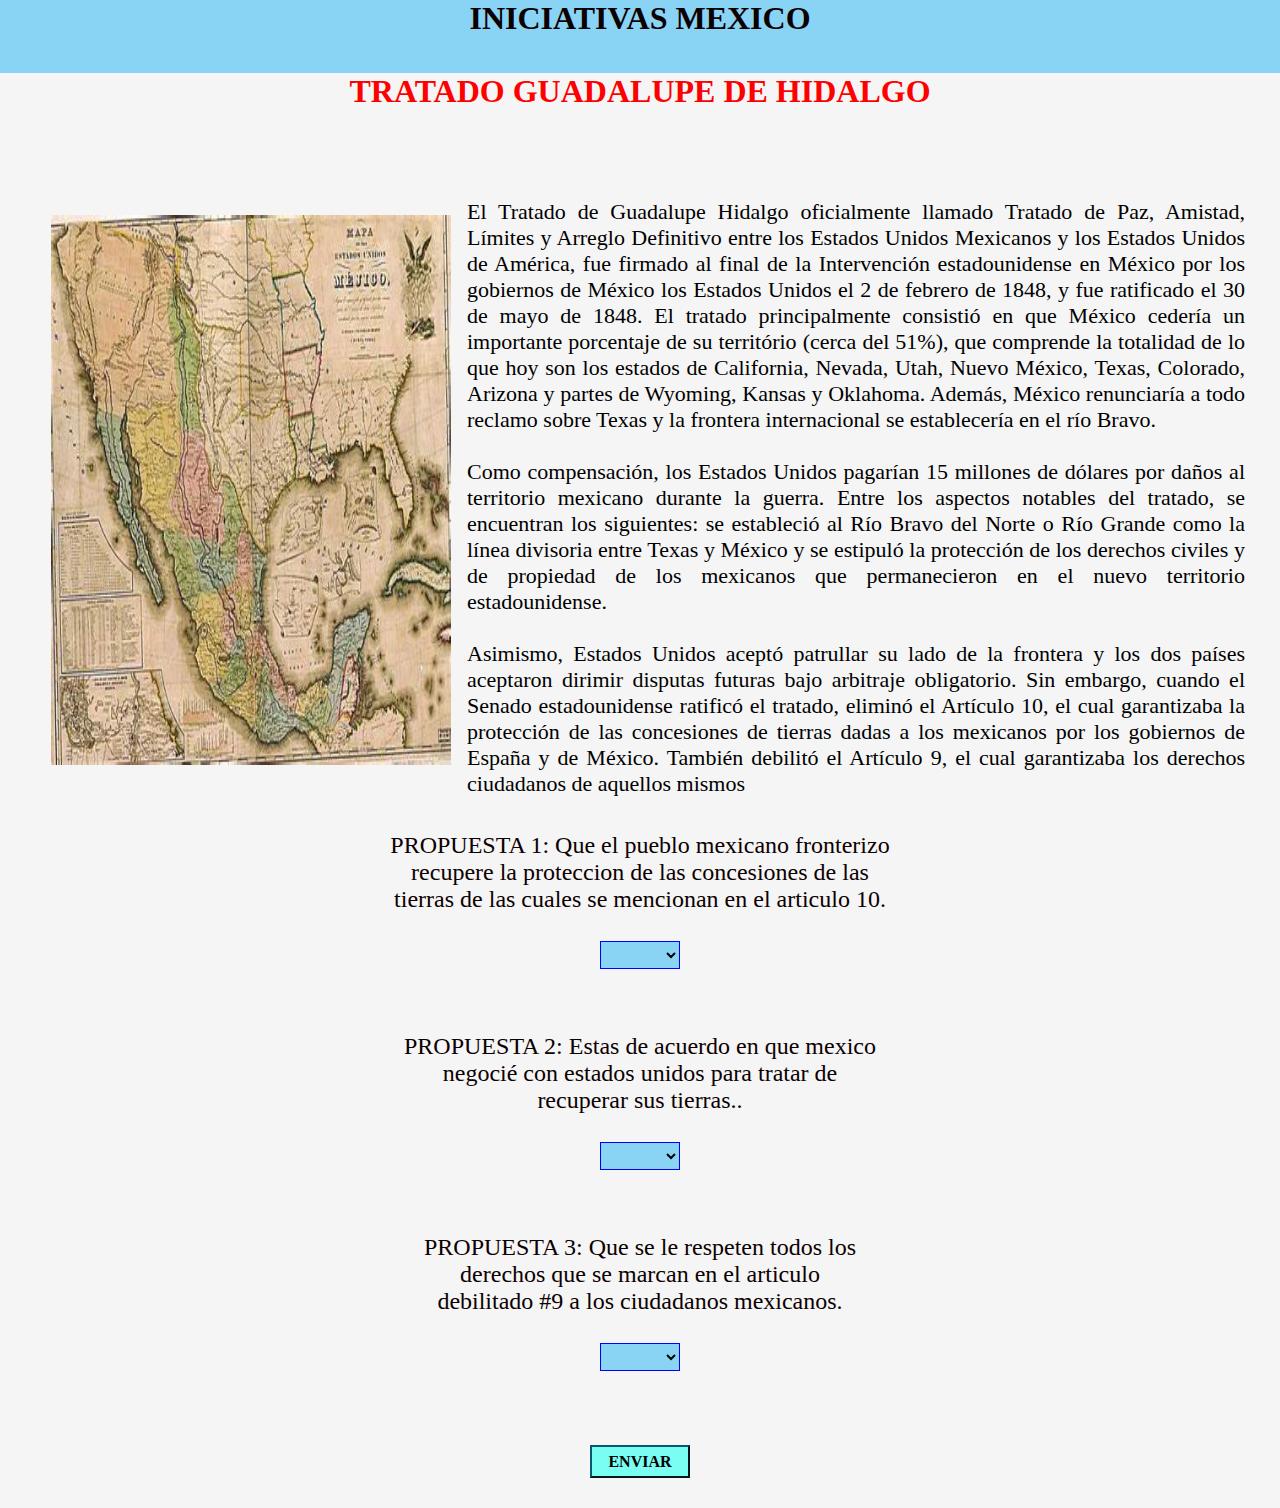
<file: index.html>
<!DOCTYPE html>
<html lang="">
<head>
  <meta charset="UTF-8">
  <link rel="stylesheet" text="text/css" href="style3.css">
  <title>iniciativa mexico.</title>

</head>
<body>
    <h3> INICIATIVAS MEXICO</h3>
  
  <H1></H1> </br></br>
  <header>


    
    <h1>TRATADO GUADALUPE DE HIDALGO</h1></br></br></br>
   <div class="contenedor">
        <img src="img/mexico.jpg"  height="550" width="400" alt="">
        <p class="texto-justificado">

          El Tratado de Guadalupe Hidalgo oficialmente llamado Tratado de Paz, Amistad, Límites y Arreglo 
Definitivo entre los Estados Unidos Mexicanos y los Estados Unidos de América, fue firmado  al 
 final de la Intervención estadounidense en México por los gobiernos de México los Estados Unidos el 2 de febrero de 1848, y fue ratificado el 30 de mayo de 1848. 
 El tratado principalmente consistió en que México cedería un importante porcentaje de su território (cerca del 51%), que comprende la totalidad de lo que hoy son los estados de California, Nevada, Utah, Nuevo México, Texas, Colorado, Arizona y partes de Wyoming, Kansas y Oklahoma. Además, México renunciaría a todo reclamo sobre Texas y la frontera internacional se establecería en el río Bravo. <br/><br/>
 Como compensación, los Estados Unidos pagarían 15 millones de dólares por daños al territorio mexicano durante la guerra.
 Entre los aspectos notables del tratado, se encuentran los siguientes: se estableció al Río Bravo del Norte o Río Grande como la línea divisoria entre Texas y México y se estipuló la protección de los derechos civiles y de propiedad de los mexicanos que permanecieron en el nuevo territorio estadounidense. <br/><br/>
 Asimismo, Estados Unidos aceptó patrullar su lado de la frontera y los dos países aceptaron dirimir disputas futuras bajo arbitraje obligatorio. Sin embargo, cuando el Senado estadounidense ratificó el tratado, eliminó el Artículo 10, el cual garantizaba la protección de las concesiones de tierras dadas a los mexicanos por los gobiernos de España y de México.
 También debilitó el Artículo 9, el cual garantizaba los derechos ciudadanos de aquellos mismos

      </p>
      </div>

      
        <label  >
          PROPUESTA 1: Que el pueblo mexicano fronterizo </br>
          recupere la proteccion de las concesiones de las </br>
          tierras de las cuales se mencionan en el articulo 10.</br>
        </label></br> 
        <select name="cars" id="cars">
          <option value="uno"></option>
          <option value="unoo">&#9989;</option>
      
        </select> </br></br></br></br>
     
        <label  >
          PROPUESTA 2: Estas de acuerdo en que mexico</br>
          negocié con estados unidos para tratar de </br>
          recuperar sus tierras..</br>
        </label></br> 
        <select name="cars" id="cars">
          <option value="uno"></option>
          <option value="unoo">&#9989;</option>
      
        </select> </br></br></br></br>
          
            
        <label  >
          PROPUESTA 3: Que se le respeten todos los</br>
          derechos que se marcan en el articulo </br>
          debilitado #9 a los ciudadanos mexicanos.</br>
        </label></br> 
        <select name="cars" id="cars">
          <option value="uno"></option>
          <option value="unoo">&#9989;</option>
      
        </select> </br></br></br></br>

        
          <a href="graciass.html">
<input type="submit" value="ENVIAR">
</a>
      
    </body>
    </html>
</file>
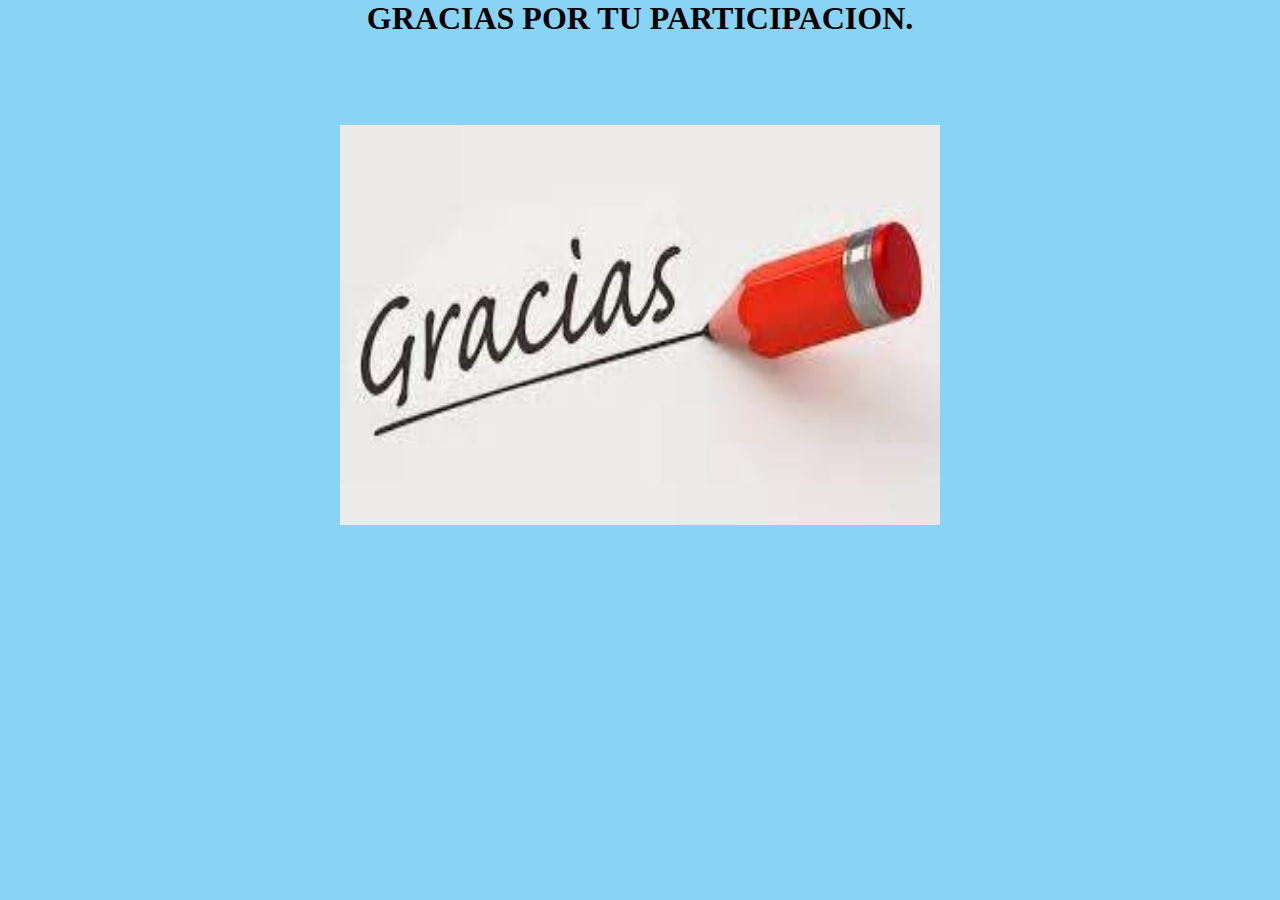
<file: graciass.html>
<!DOCTYPE html>
<html lang="">
<head>
  <meta charset="UTF-8">
  <link rel="stylesheet" text="text/css" href="style3.css">
  <title>Gracias.</title>

</head>
<body>
    <h3> GRACIAS POR TU PARTICIPACION.</h3>
  
  <H1></H1> </br></br></br></br>
<div class="centrado">
  <img src="img/gracias.jpg"  height="400" width="600" alt="">

 
</div>
      
    </body>
    </html>
</file>
<file: style3.css>
* {
  padding: 0;
  margin: 0;
  box-sizing: border-box;
}
.contenedor{

  display: flex;
padding: 35px;


}

.pagina{
  display: flex;
text-align: left;
text-align: justify;
}
.hola{

text-align: justify;

}
img{
  margin: 1em;
}

.texto-justificado{
  text-align: justify;
  }
  
  
  body {
    background-color:rgb(137, 211, 245);
    font-family: 'calibri';
  }
  label {
    color: rgb(12, 0, 0);
    text-align:center;
    font-size:x-large;
    font-family: verdana;
    margin: 0 auto;
  }
  .centrado{
   text-align: center;
 

    
  }

select {
    margin-bottom: 10px;
    margin-top: 10px;
    border-color: blue;
    background-color:rgb(137, 211, 245);
    width: 80px;
    height: 28px;
    text-align: left;
    
  }
  input{
    margin-bottom: 30px;
    margin-top: 10px;
    border-color: rgb(8, 88, 112);
    background-color:rgb(122, 253, 242);
    width: 100px;
    height: 33px;
    font-size:medium;
    font-family: Verdana;
    font-weight: bold;
    
  }

  
  
  h1 {
  color: red;
  text-align:center;
  font-family:'Times New Roman', Times, serif;}


  h3 {
    color: rgb(12, 0, 0);
    text-align:center;
    font-size:xx-large;
    font-family: verdana;
    }


  header {
  
    background:whitesmoke;
    width: 100%;
    clear: both;
    content:'';
    display: table;
    text-align: center;
  
  
  }
  
  .menu {
    width: 900px;
    margin: 0 auto;
  }
  
  
  nav {
  position:relative; 
  font-size:100%;
  float: left;
  }
  
  nav ul li {
    list-style: none;
    margin-left: 75px;
    padding: 12px 0;
    float:left;
    position:relative;
  
  }
  
  nav ul li a {
    text-decoration: none;
    color:red;
    font-weight: bold;
    animation:3s ms 1 ;
  
  }
  nav ul li a:hover{
    color:rgb(103, 103, 202);
  }
  nav ul li a::before {
    display: block;
    content: '';
    width: 0%;
    background:red;
    height: 7px;
    top:0;
    position: absolute;
    transition: width 0.2s;
  
  }
  
  nav ul li a:hover::before {
    width: 100%;
  
  }
  
  /*Menù lateral*/
  #btn-menu{
    display: none;
  }
  .container-menu{
    position: absolute;
    background: rgba(0,0,0,0.5);
    width: 100%;
    height: 100vh;
    top: 0;left: 0;
    transition: all 500ms ease;
    opacity: 0;
    visibility: hidden;
  }
  #btn-menu:checked ~ .container-menu{
    opacity: 4;
    visibility: visible;
  }
  .cont-menu{
    width: 100%;
    max-width: 300px;
    background:whitesmoke;
    height: 100vh;
    position: relative;
    transition: all 500ms ease;
    transform: translateX(-100%);
  }
  #btn-menu:checked ~ .container-menu .cont-menu{
    transform: translateX(0%);
  }
  .cont-menu nav{
    transform: translateY(15%);
  }
  .cont-menu nav a{
    display: block;
    text-decoration: none;
    padding: 30px;
    color: red;
    border-left: 5px solid transparent;
    transition: all 400ms ease;
  }
  .cont-menu nav a:hover{
    border-left: 5px solid red;
    background: black;
  }
  .cont-menu label{
    position: absolute;
    right: 5px;
    top: 15px;
    color:black;
    cursor: pointer;
    font-size: 20px;
  }
  nav ul label{
    text-decoration: none;
    color: red;
    font-weight: bold;
    animation:3s ms 1 ;
    font-size: 30px;
    cursor: pointer;
    float: left;
    
  
  }
  
  
      /*Fin de Menù lateral*/
     
          
       
       p{
      font-size: 22px;
      text-align:center;
      color: black;
       }
       h2 {
          
          text-align:center;
          color: red;
        }
        @media(min-width:728px){
          form{
              width: 500px;
              margin: auto;
          
        
        }
      }
</file>
